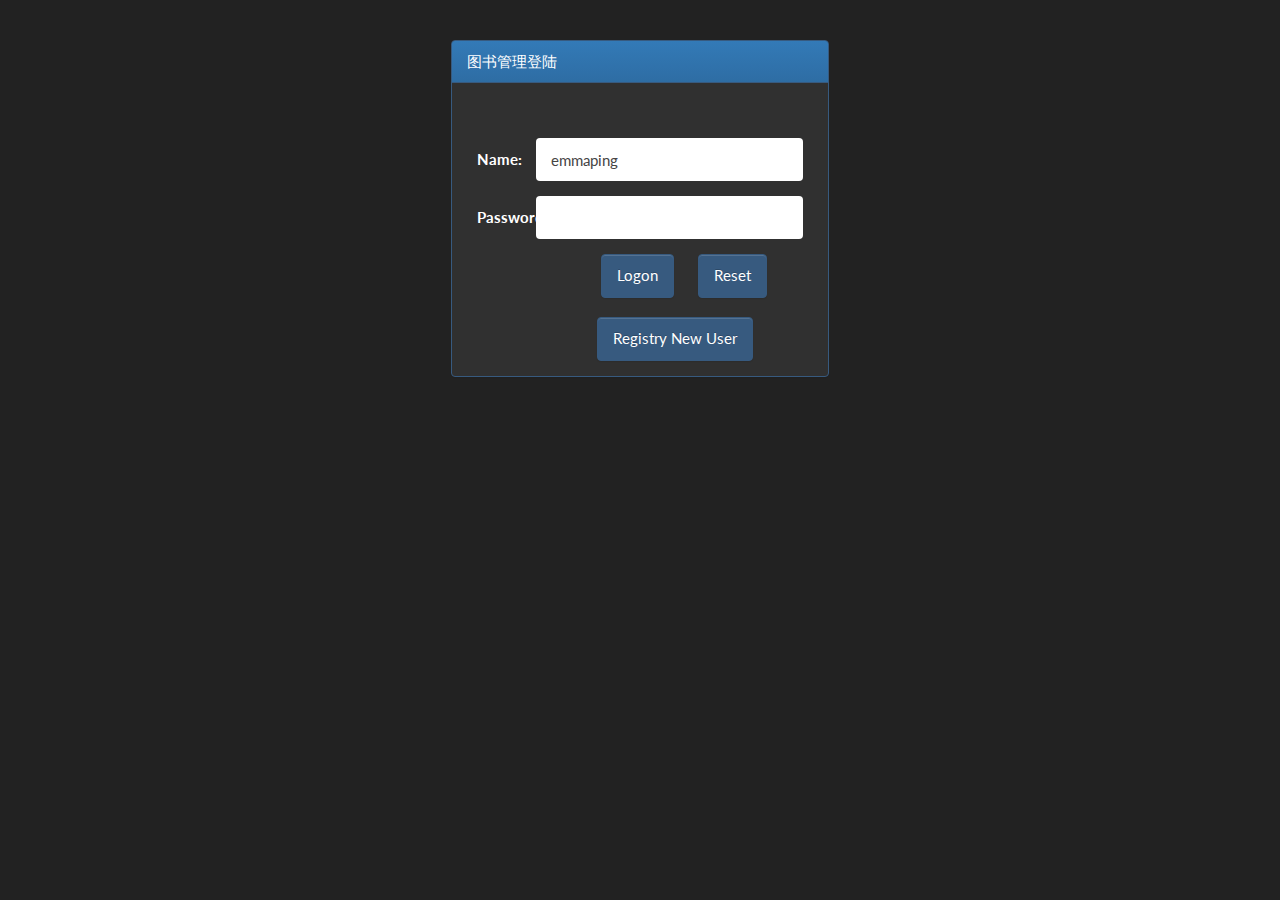
<file: static/index.html>
<!doctype html>
<html ng-app="libraryApp">

<head>
    <meta charset="UTF-8">
    <title>Mylibrary</title>
     <link rel="stylesheet" type="text/css" href="css/bootstrap-theme.min.css">
    <link rel="stylesheet" type="text/css" href="css/bootstrap.min.css">
    <link rel="stylesheet" type="text/css" href="css/style.css">
    <script src="js/lib/angular.min.js"></script>
    <script src="js/lib/angular-route.min.js"></script>
    <script src="js/lib/angular-animate.min.js"></script>
    <script src="js/app.js"></script>
    <script src="js/bookcontrol.js"></script>
    <script src="js/usercontrol.js"></script>
    <script src="js/services.js"></script>
</head>

<body>
    <div id="main" ng-view>
    </div>
</body>

</html>
</file>
<file: static/css/style.css>
div#main, div#main table, div#main form, div#main a{
	padding: 30px 10px 10px 10px;
	margin: 10px auto; /*show in center*/
}

.logon{
	width: 30%;
	margin: 0 auto; /*show in center*/
}
</file>
